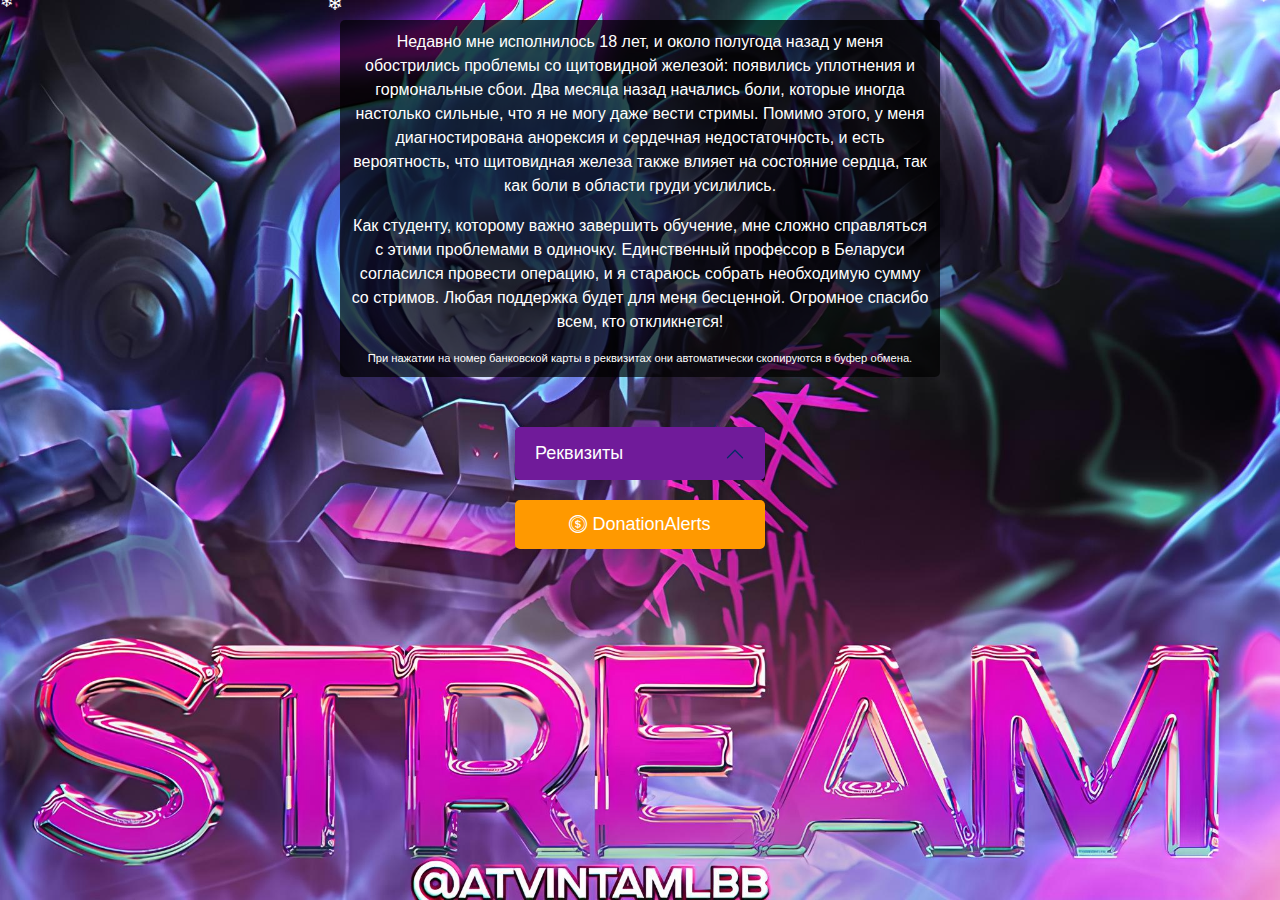
<file: operation.html>
<!DOCTYPE html>
<html lang="ru">
<head>
    <meta charset="UTF-8">
    <meta name="viewport" content="width=device-width, initial-scale=1.0">
    <title>AtvintaMLBB</title>
    <link href="https://cdn.jsdelivr.net/npm/bootstrap@5.3.2/dist/css/bootstrap.min.css" rel="stylesheet">
    <link href="https://cdn.jsdelivr.net/npm/bootstrap-icons/font/bootstrap-icons.css" rel="stylesheet">
    <link rel="stylesheet" href="styles.css">
    <link rel="icon" href="images/avatar.jpg">
</head>
<body>
    <!--Снегопад-->
   <div class="snowflakes">
        <div class="snowflake">❄</div>
    </div>
    <!--Снегопад-->
    <div class="container-box">
        <p>
            Недавно мне исполнилось 18 лет, и около полугода назад у меня обострились проблемы со щитовидной железой: появились уплотнения и гормональные сбои. Два месяца назад начались боли, которые иногда настолько сильные, что я не могу даже вести стримы. Помимо этого, у меня диагностирована анорексия и сердечная недостаточность, и есть вероятность, что щитовидная железа также влияет на состояние сердца, так как боли в области груди усилились.
        </p>
        <p>
            Как студенту, которому важно завершить обучение, мне сложно справляться с этими проблемами в одиночку. Единственный профессор в Беларуси согласился провести операцию, и я стараюсь собрать необходимую сумму со стримов. Любая поддержка будет для меня бесценной. Огромное спасибо всем, кто откликнется!
        </p>
        <div class="help">
            При нажатии на номер банковской карты в реквизитах они автоматически скопируются в буфер обмена.
        </div>
    </div>
    <div class="footer">
        <div class="accordion" id="accordionExample">
            <div class="accordion-item">
                <h2 class="accordion-header">
                    <button class="accordion-button" type="button" data-bs-toggle="collapse" data-bs-target="#collapseOne" aria-expanded="true" aria-controls="collapseOne">
                        Реквизиты
                    </button>
                </h2>
                <div id="collapseOne" class="accordion-collapse collapse" data-bs-parent="#accordionExample">
                    <div class="accordion-body">
                         Alfa-Bank
                    <div class="select-number">
                     4585220003078788</div>
                    <div class="select-name">
                     Petrovich Petrenko</div>
                        <h1></h1>
                        <div class="ru">
                            По России
                        </div>
                     <h1></h1>
                         Sberbank
                    <div class="select-number2">
                    2202208345465745</div>
                    <h1></h1>
                      По номеру телефона
                    <div class="select-number3">
                    +79031242381</div>
                    </div>
            </div>
        </div>
        <div class="btn-container">
        <a href="https://www.donationalerts.com/r/atvinta_mlbb228" class="btn btn-donation">
            <i class="bi bi-coin"></i> DonationAlerts
        </a>
        </div>
    </div>
    <script src="https://cdn.jsdelivr.net/npm/bootstrap@5.3.2/dist/js/bootstrap.bundle.min.js"></script>
    <script src="js/script.js"></script>
</body>
</html>
</file>
<file: styles.css>
body {
    display: flex;
    flex-direction: column;
    justify-content: flex-start;
    align-items: center;
    font-family: Arial, sans-serif;
    background-image: url('images/background.jpg');
    background-repeat: no-repeat;
    background-position: center;
    background-attachment: fixed;
    background-size: cover;
    user-select: none;
    height: 100vh;
}

html, body {
    margin: 0;
    padding: 0;
    overflow-x: hidden;
    height: 100%;
}

.avatar {
    display: flex;
    justify-content: center;
    align-items: center;
}

.avatar img {
    border-radius: 50%;
    width: 150px;
    height: 150px;
    object-fit: cover;
    border: 2.5px solid #fff; 
    box-shadow: 0 4px 6px rgba(0, 0, 0, 0.2);
}

.container .btn {
    width: 200px;
    text-align: center;
    color: #ffffff;
}

.container .btn-tiktok {
    background-color: #000000;
}

.container .btn-tiktok:hover {
    background-color: #222222;
}

.container .btn-tgchannel {
    background-color: #007bff;
}

.container .btn-tgchannel:hover {
    background-color: #0056b3;
}
.container .btn-chat {
    background-color: #0752a1;
}

.container .btn-chat:hover {
    background-color: #064288;
}

.container .btn-youtube {
    background-color: #dc3545;
}

.container .btn-youtube:hover {
    background-color: #a52a36;
}

.container .btn-twitch {
    background-color: #6441a5;
}

.container .btn-twitch:hover {
    background-color: #503385;
}

.container .btn-operation {
    background-color: #007474;
}

.container .btn-operation:hover {
    background-color: #005e5e;
}

.btn-donation {
    background-color: #ff9900;
    color: white;
    font-size: 18px;
    padding: 10px 20px;
    text-decoration: none;
    border-radius: 5px;
    display: block;
    width: 250px;
    margin: 20px auto 0;
}

.btn-container .btn-donation:hover {
    background-color: #e68a00;
}

.btn-container {
    display: flex;
    flex-direction: column;
    align-items: center;
}

.btn-wrapper {
    display: inline-flex;
    flex-direction: column;
    align-items: center;
    gap: 5px;
    text-align: center;
    width: 140px;
}

.btn-container {
    display: flex;
    flex-direction: column;
    align-items: center;
}

.description {
    font-size: 1rem;
    color: #ffffff; 
    margin-top: 5px;
    text-align: center;
    font-weight: bold
}

.avatar img {
    width: 150px; 
    height: 150px;
    object-fit: cover;
    border: 2px solid #ccc;
}

.container-box {
    width: 90%;
    max-width: 600px;
    background: rgba(0, 0, 0, 0.7);
    color: white;
    padding: 10px;
    border-radius: 5px;
    text-align: center;
    margin-top: 20px;
    margin-bottom: 20px;
}

.footer {
    width: 100%;
    text-align: center;
    margin-top: 10px;
    padding: 20px;
    min-height: 100px
}

.container .btn:hover {
    filter: brightness(85%);
    transition: 0.3s ease-in-out;
}

.accordion { 
    width: 100%; 
    max-width: 250px; 
    margin: 0 auto 20px; 
} 

.accordion-button {
    background: rgba(0, 0, 0, 0.7);
    background-color: #701b9a;
    font-size: 18px;
}

.accordion-item {
    background: rgba(0, 0, 0, 0.7) !important;
    border: none;
}

.accordion-button {
    background: #701b9a !important;
    color: white !important;
    border-radius: 5px;
    text-align: center;
}

.accordion-button:not(.collapsed) {
    background: #701b9a !important;
    color: white !important;
    box-shadow: none;
}

.accordion-button:focus {
    box-shadow: none !important;
}

.accordion-body {
    background: rgba(0, 0, 0, 0.7) !important;
    border-radius: 5px;
    color: white;
}

.select-number, .select-number2, .select-number3, .select-name {
    user-select: all;
}

.help {
    color: white;
    font-size: 0.7rem;
}

.ru {
    color: red;
    font-size: 1rem;
}

/* Снегопад */

.snowflakes{
    position: absolute;
    top: 0;
    left: 0;
    pointer-events: none;
    width: 100%;
    height: 100%;
    z-index: 1;
}
.snowflake{
    position: absolute;
    top: -10px;
    font-size: 16px;
    color: white;
    animation: fall 10s linear infinite;
}
@keyframes fall {
    0% {transform: translateY(-100px)}
    100% {transform: translateY(95vh)}

}
</file>
